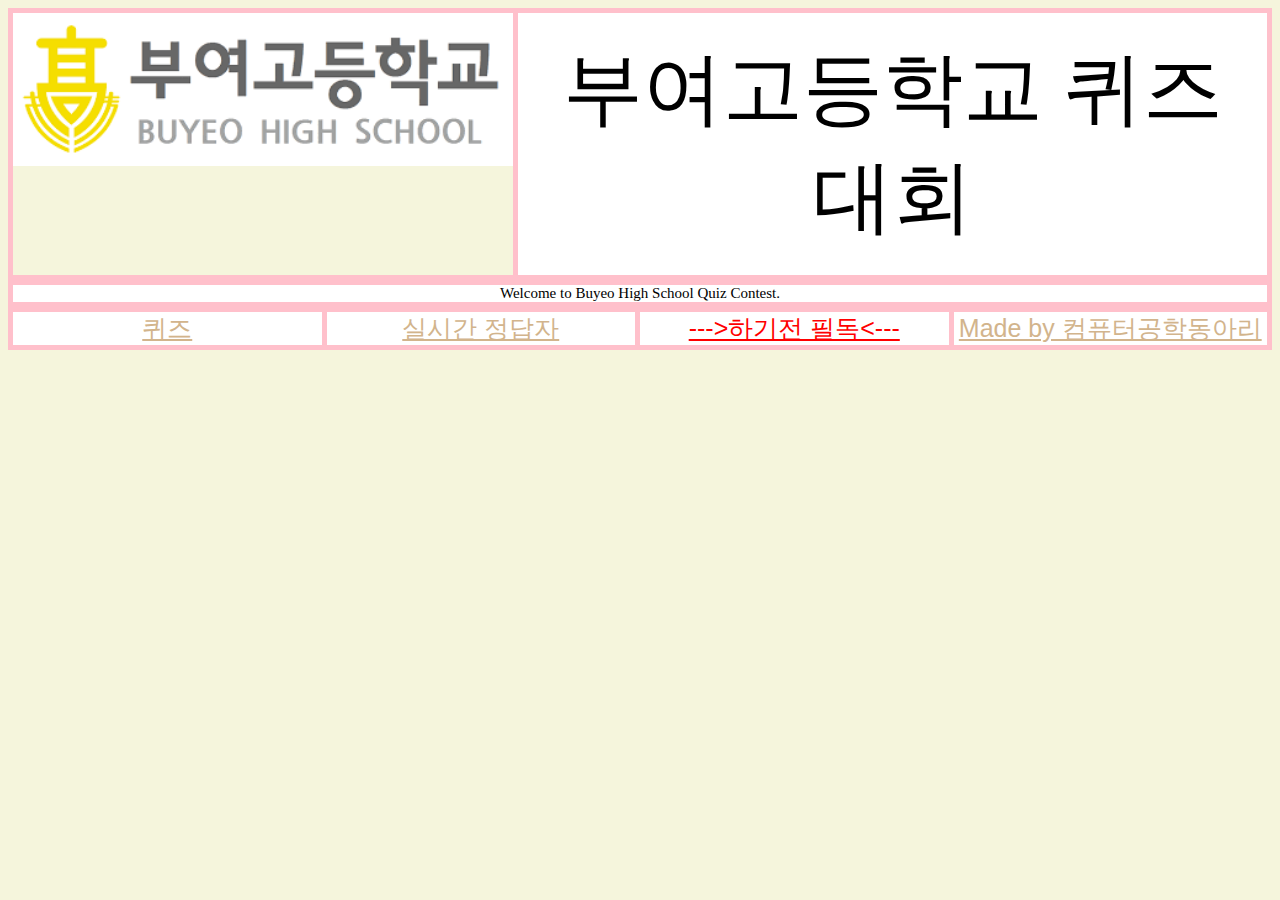
<file: index.html>
<!DOCTYPE html>
<html lang="en" dir="ltr">
  <head>
    <meta charset="utf-8">
    <title>홈페이지</title>
    <link rel="stylesheet" href="style.css">
  </head>
  <body>
    <div id="img">
      <img style="img" src="school.png" width="500px">
      <div class="welcome">부여고등학교 퀴즈대회</div>
    </div>
      <div class="buyeo">Welcome to Buyeo High School Quiz Contest.</div>
<!--퀴즈-->
    <div class="content" id="grid">
      <div class="solve"><a href="solve.html" style="color:tan;"> 퀴즈 </a></div>
      <div class="finish"><a href="finish.html" style="color:tan;">실시간 정답자</a></div>
      <div class="인증"><a href="인증.html" style="color:red;"> --->하기전 필독<--- </a></div>
      <div class="made"><a href="컴퓨터공학동아리.html" style="color:tan;"> Made by 컴퓨터공학동아리 </a></div>
    </div>

 <!--자바스크립트-->
 <script type="text/javascript">
  function disclose() {
   alert("아직 정답자가 없습니다.");
  }
</script>
  </body>
</html>
</file>
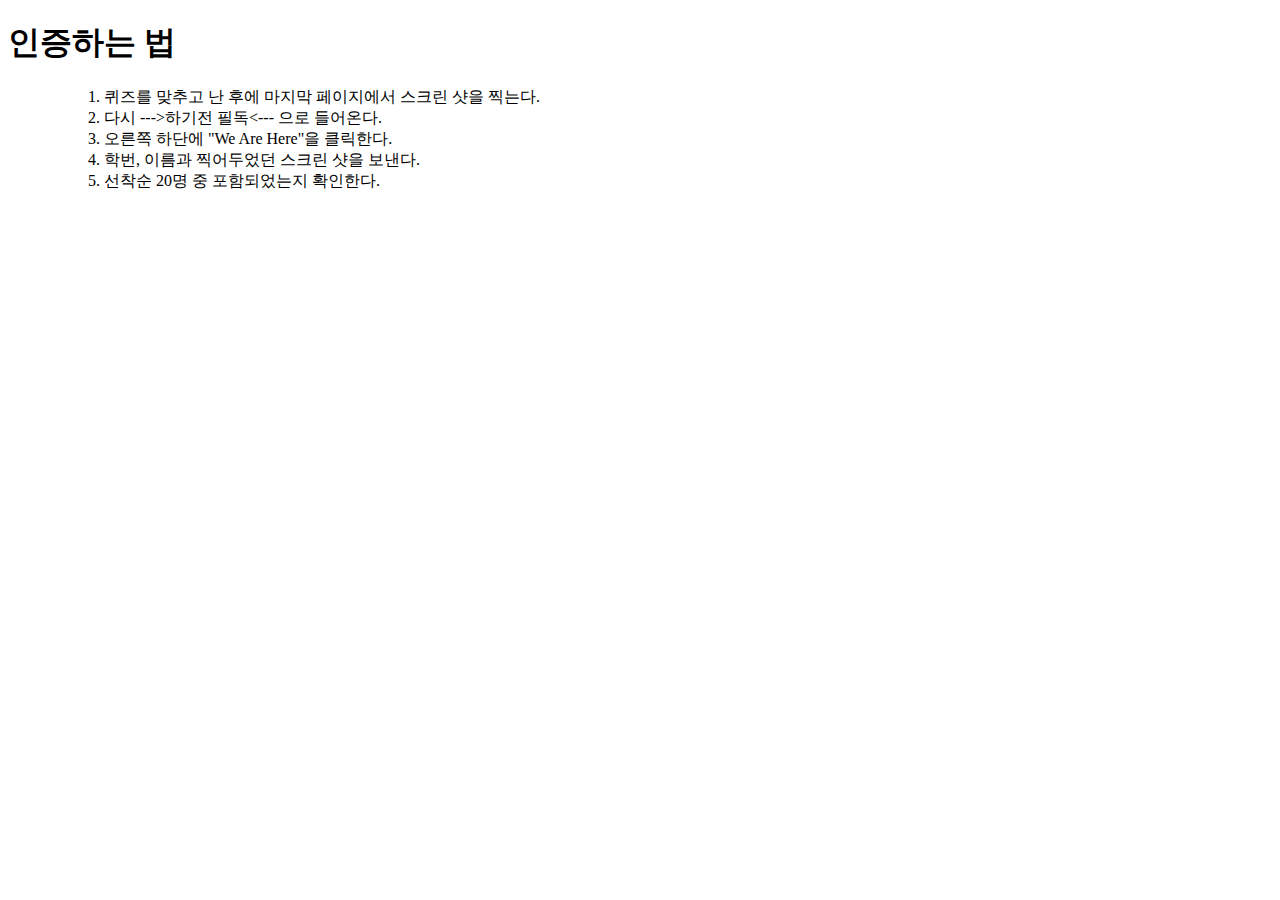
<file: 인증.html>
<!DOCTYPE html>
<html lang="en" dir="ltr">
  <head>
    <meta charset="utf-8">
    <title>--->하기전 필독<---</title>
  </head>
  <body>
    <h1>인증하는 법</h1>
    <ol>
      <ul>
        1. 퀴즈를 맞추고 난 후에 마지막 페이지에서 스크린 샷을 찍는다.<br>
        2. 다시 --->하기전 필독<--- 으로 들어온다.<br>
        3. 오른쪽 하단에 "We Are Here"을 클릭한다.<br>
        4. 학번, 이름과 찍어두었던 스크린 샷을 보낸다.<br>
        5. 선착순 20명 중 포함되었는지 확인한다.<br>
      </ul>
    </ol>

    <!--Start of Tawk.to Script-->
<script type="text/javascript">
var Tawk_API=Tawk_API||{}, Tawk_LoadStart=new Date();
(function(){
var s1=document.createElement("script"),s0=document.getElementsByTagName("script")[0];
s1.async=true;
s1.src='https://embed.tawk.to/5f38051cb7f44f406e9518fb/default';
s1.charset='UTF-8';
s1.setAttribute('crossorigin','*');
s0.parentNode.insertBefore(s1,s0);
})();
</script>
<!--End of Tawk.to Script-->
  </body>
</html>
</file>
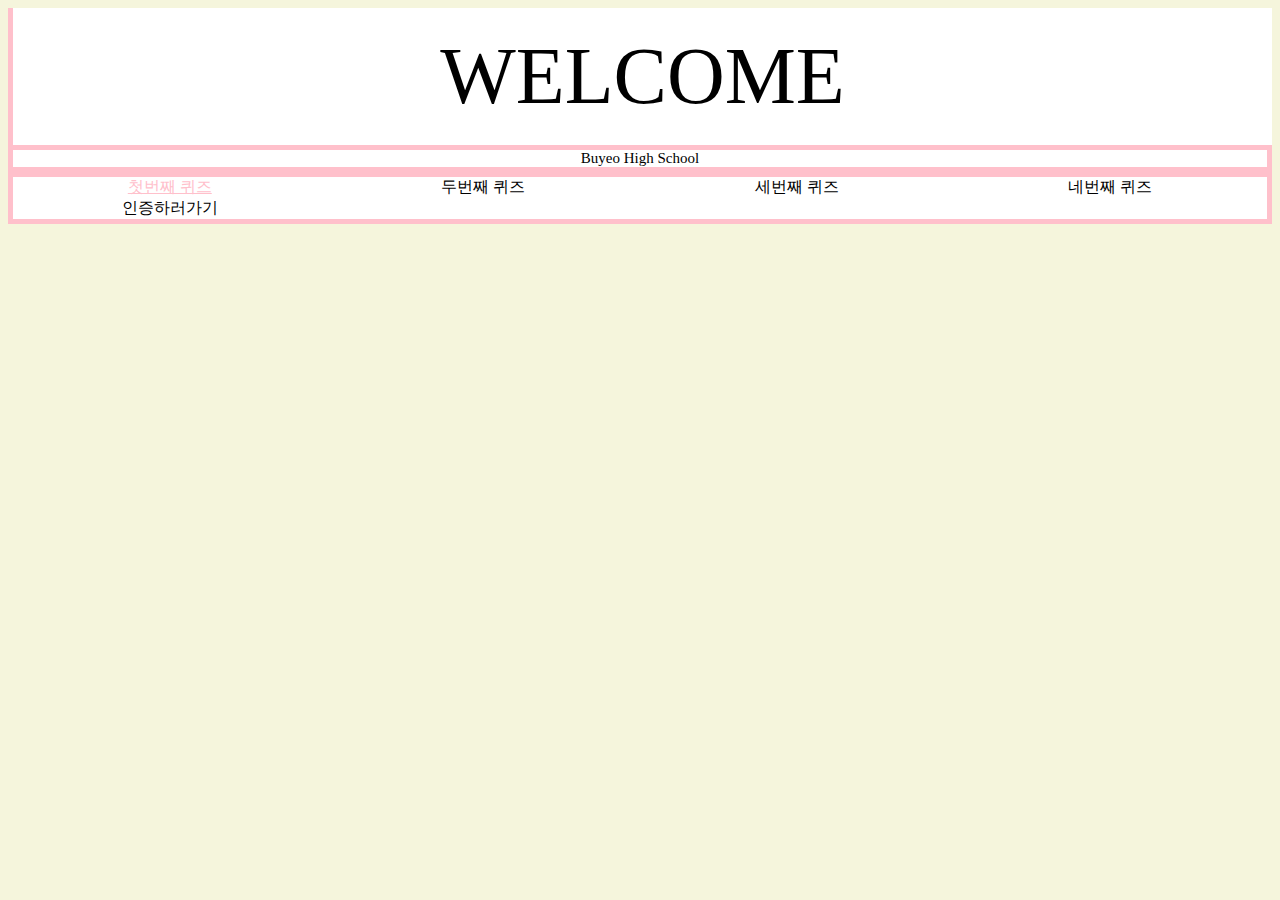
<file: 첫번째 퀴즈.html>
<!DOCTYPE html>
<html lang="en" dir="ltr">
  <head>
    <meta charset="utf-8">
    <title>홈페이지</title>
    <link rel="stylesheet" href="style.css">
  </head>
  <body>
    <div id=grid2>
      <div class="welcome">WELCOME</div>
    </div>
    <div id=grid3>
      <div class="buyeo">Buyeo High School</div>
    </div>

<!--퀴즈-->
    <div id="grid">
      <div class="first"><a href="첫번째 퀴즈.html" style="color:pink;"> 첫번째 퀴즈 </a></div>
      <div class="second" onclick="disclose()">두번째 퀴즈</div>
      <div class="third">세번째 퀴즈</div>
      <div class="fourth">네번째 퀴즈</div>
      <div>인증하러가기</div>
    </div>

 <!--자바스크립트-->
 <script type="text/javascript">
  function disclose() {
   alert("첫번째 퀴즈가 아직 풀리지 않았습니다.");
  }
</script>
  </body>
</html>
</file>
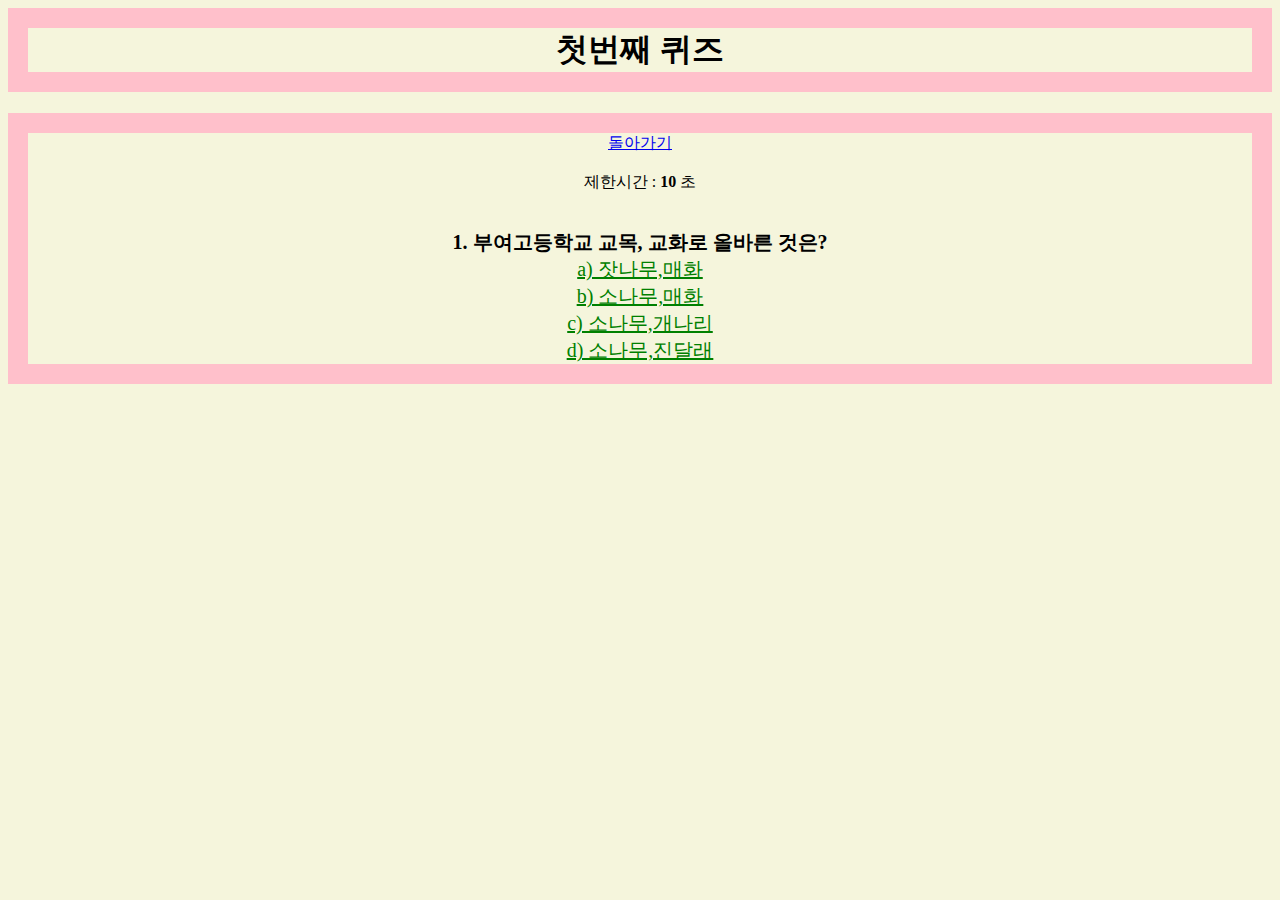
<file: 첫번째.html>
<html>
<head>
	<title>첫번째 퀴즈</title>
  <link rel="stylesheet" href="first.css">

<script language="javascript">
var delay=10; //시간설정
var correctAnswers=new Array("a","a","a","a","a");  //정답

var q_num=1;
var timer;
var layer;
var clock=delay;
var score=0;

function show_question(){
	if (layer=eval("document.all.question"+q_num)){
		layer.style.display="inline";
		document.all.timeLeft.innerHTML=clock;
		hide_question();
	} else {
		document.all.timeLeft.innerHTML=0;
		document.all.quizScore.innerHTML="당신은 "+(q_num-1)+"문제중 "+score+"개를 맞췄습니다.";
		document.all.quizScore.style.display="inline";
	}
}

function hide_question(){
	if (clock>0) {
		document.all.timeLeft.innerHTML=clock;
		clock--;
		timer=setTimeout("hide_question()",1000);
	} else {
		clearTimeout(timer);
		document.all.answerBoard.innerHTML=" ";
		clock=delay;
		layer.style.display="none";
		q_num++;
		show_question();
	}
}

function check_answer(answer){
	if (correctAnswers[q_num-1]==answer){
		score++;
		document.all.answerBoard.innerHTML="<font color=blue><b>정답입니다.</b></font>";
	} else {
		document.all.answerBoard.innerHTML="<font color=red><b>땡! 틀렸습니다.</b></font>";
	}
	clock=0;
	clearTimeout(timer);
	timer=setTimeout("hide_question()",700);
}

window.onload=show_question;
</script>
</head>

<body>
  <h1>첫번째 퀴즈</h1>
  <div class="back"><a href="solve.html">돌아가기</a><div><br>

제한시간 : <B><span id="timeLeft"></span></B> 초<br>
<br>
<div id="answerBoard"> </div>
<br>

<div class="one" id="question1" style="display:none">
	<b>1. 부여고등학교 교목, 교화로 올바른 것은?</b><br>
	<a href="javascript:void(0)" style="color:green" onclick="check_answer('a')">a) 잣나무,매화</a><br>
	<a href="javascript:void(0)" style="color:green" onclick="check_answer('b')">b) 소나무,매화</a><br>
	<a href="javascript:void(0)" style="color:green" onclick="check_answer('c')">c) 소나무,개나리</a><br>
	<a href="javascript:void(0)" style="color:green" onclick="check_answer('d')">d) 소나무,진달래</a><br>
</div>

<div id="question2" style="display:none">
<b>2. 부여고등학교 창립년도는?</b><br>
<a href="javascript:void(0)" style="color:green" onclick="check_answer('a')">a) 1946년</a><br>
<a href="javascript:void(0)" style="color:green" onclick="check_answer('b')">b) 1956년</a><br>
<a href="javascript:void(0)" style="color:green" onclick="check_answer('c')">c) 1966년</a><br>
<a href="javascript:void(0)" style="color:green" onclick="check_answer('d')">d) 1976년</a><br>
</div>

<div id="question3" style="display:none">
<b>3. 부여고등학교 교장선생님 성함과 교감선생님 성함으로 올바른 것은?</b><br>
<a href="javascript:void(0)" style="color:green" onclick="check_answer('a')">a) 황의도, 홍준기</a><br>
<a href="javascript:void(0)" style="color:green" onclick="check_answer('b')">b) 황정임, 홍임표</a><br>
<a href="javascript:void(0)" style="color:green" onclick="check_answer('c')">c) 황재현, 홍대성</a><br>
<a href="javascript:void(0)" style="color:green" onclick="check_answer('d')">d) 황창연, 홍기훈</a><br>
</div>

<div id="question4" style="display:none">
<b>4. 부여고등학교 교가의 중 하나이다. 올바른 것은?</b><br>
<a href="javascript:void(0)" style="color:green" onclick="check_answer('a')">a) "금성산 하늘높이 어린정기는~"</a><br>
<a href="javascript:void(0)" style="color:green" onclick="check_answer('b')">b) "푸른꿈 푸른시상 가슴에 품고~"</a><br>
<a href="javascript:void(0)" style="color:green" onclick="check_answer('c')">c) "금성산 기슭가지 무궁화 피는 곳~"</a><br>
<a href="javascript:void(0)" style="color:green" onclick="check_answer('d')">d) "민족의 등대로 인류의 표상으로~"</a><br>
</div>

<div id="question5" style="display:none">
<b>5. 부여고등학교 교직원 현황 중, 정원과 현원의 수의 합으로 올바른 것은?</b><br>
<a href="javascript:void(0)" style="color:green" onclick="check_answer('a')">a) 118</a><br>
<a href="javascript:void(0)" style="color:green" onclick="check_answer('b')">b) 116</a><br>
<a href="javascript:void(0)" style="color:green" onclick="check_answer('c')">c) 117</a><br>
<a href="javascript:void(0)" style="color:green" onclick="check_answer('d')">d) 115</a><br>
</div>

<div id="quizScore" style="display:none">
</div>

</body>
</html>
</file>
<file: style.css>
body{
  background: beige;
}
#img{
  display:grid;
  grid-template-columns: 1fr 2.9fr;
  border:5px solid pink;
}

#grid{
  border:5px solid pink;
  display:grid;
  grid-template-columns: 1fr 1fr 1fr 1fr;
  text-align: center;
  background: white;
}

 .content {
  border:5px solid beige;
  background: white;
  font-family: sans-serif;
  padding: 0px;
  margin: 0px;
  font-size: 25px
}
.welcome{
  background: white;
  text-align: center;
  font-size: 80px;
  padding: 1fr;
  width: auto;
  padding: 23px;
  border-left:5px solid pink;
}
.buyeo{
  text-align: center;
  background: white;
  border: 5px solid pink;
  font-size: 15px;
  padding: 1fr;
}
.img{
  border: 5px solid pink;
}
.solve{
  border-right:5px solid pink;
}
.finish{
  border-right: 5px solid pink;
}
.인증{
  border-right: 5px solid pink;

}
</file>
<file: first.css>
body{
  background: beige;
}

h1{
  text-align: center;
  border: 20px solid pink;
}

*{
  text-align: center;
}

.back{
  border: 20px solid pink;
}
.one{
  font-size: 20px;
}
</file>
